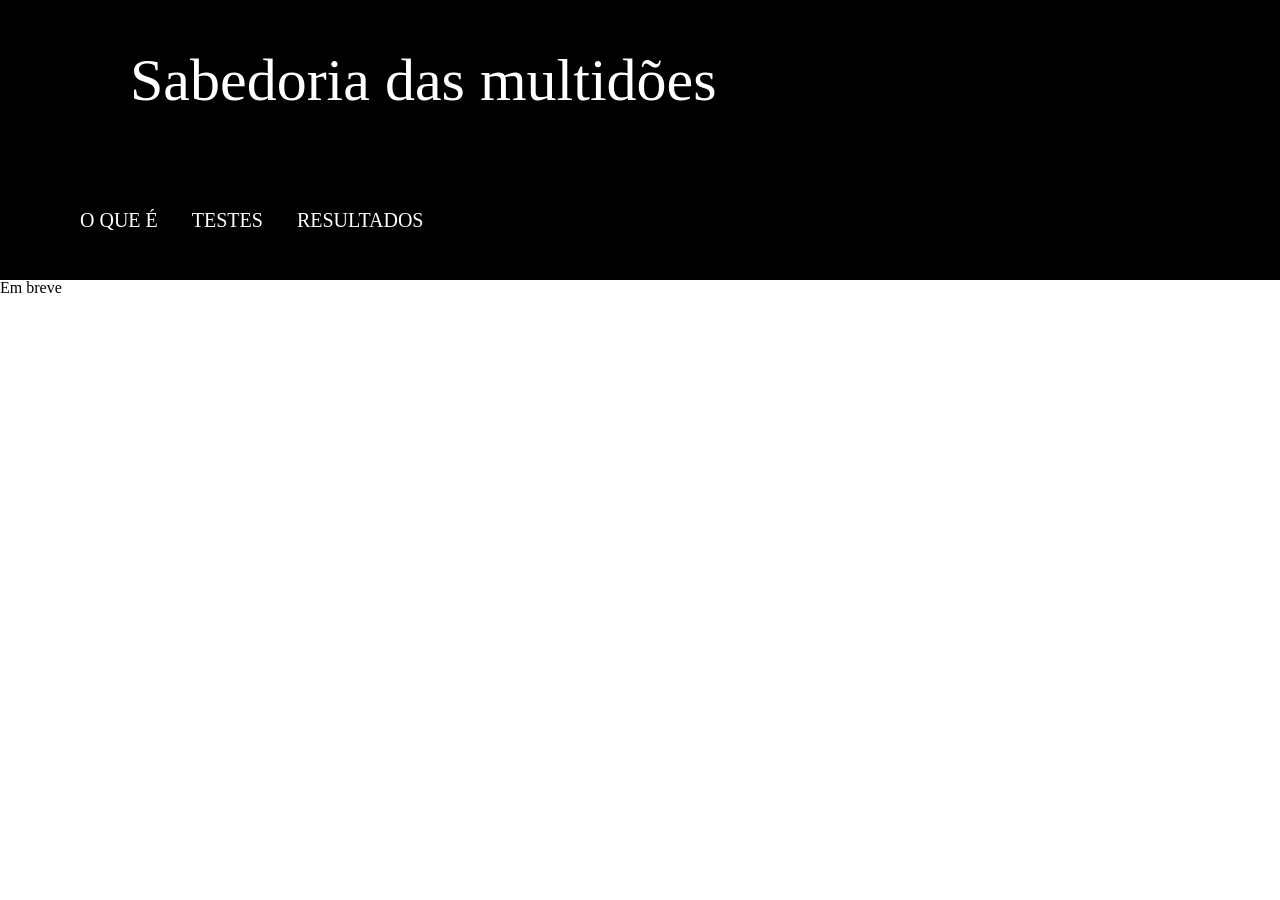
<file: index.html>
<!DOCTYPE html>
<html lang="pt-br">
<head>
    <meta charset="UTF-8">
    <meta http-equiv="X-UA-Compatible" content="IE=edge">
    <meta name="viewport" content="width=device-width, initial-scale=1.0">
    <title>Sabedoria das multidões</title>
    <link rel="icon" href="img/Logo Juh's Tech branca.png" type="image/x-icon">
    <link rel="stylesheet" href="css/reset.css">
    <link rel="stylesheet" href="css/style.css">
</head>

<body>
    <header>
        <div class="cabecalho">
            <h1 class="titulo">Sabedoria das multidões</h1>
        </div>

        <div class="cabecalho">
            <nav>
                <ul>
                    <li> <a href="index.html">O que é</a></li>
                    <li> <a href="testes.html">Testes</a></li>
                    <li> <a href="resultados.html">Resultados</a></li>
                </ul>
            </nav>
        </div>
    </header>

    <main>
        <p>Em breve</p>
    </main>
    
    <footer>
        <!-- <p>Feito por: Júlia Ribeiro</p> -->
    </footer>
</body>

</html>
</file>
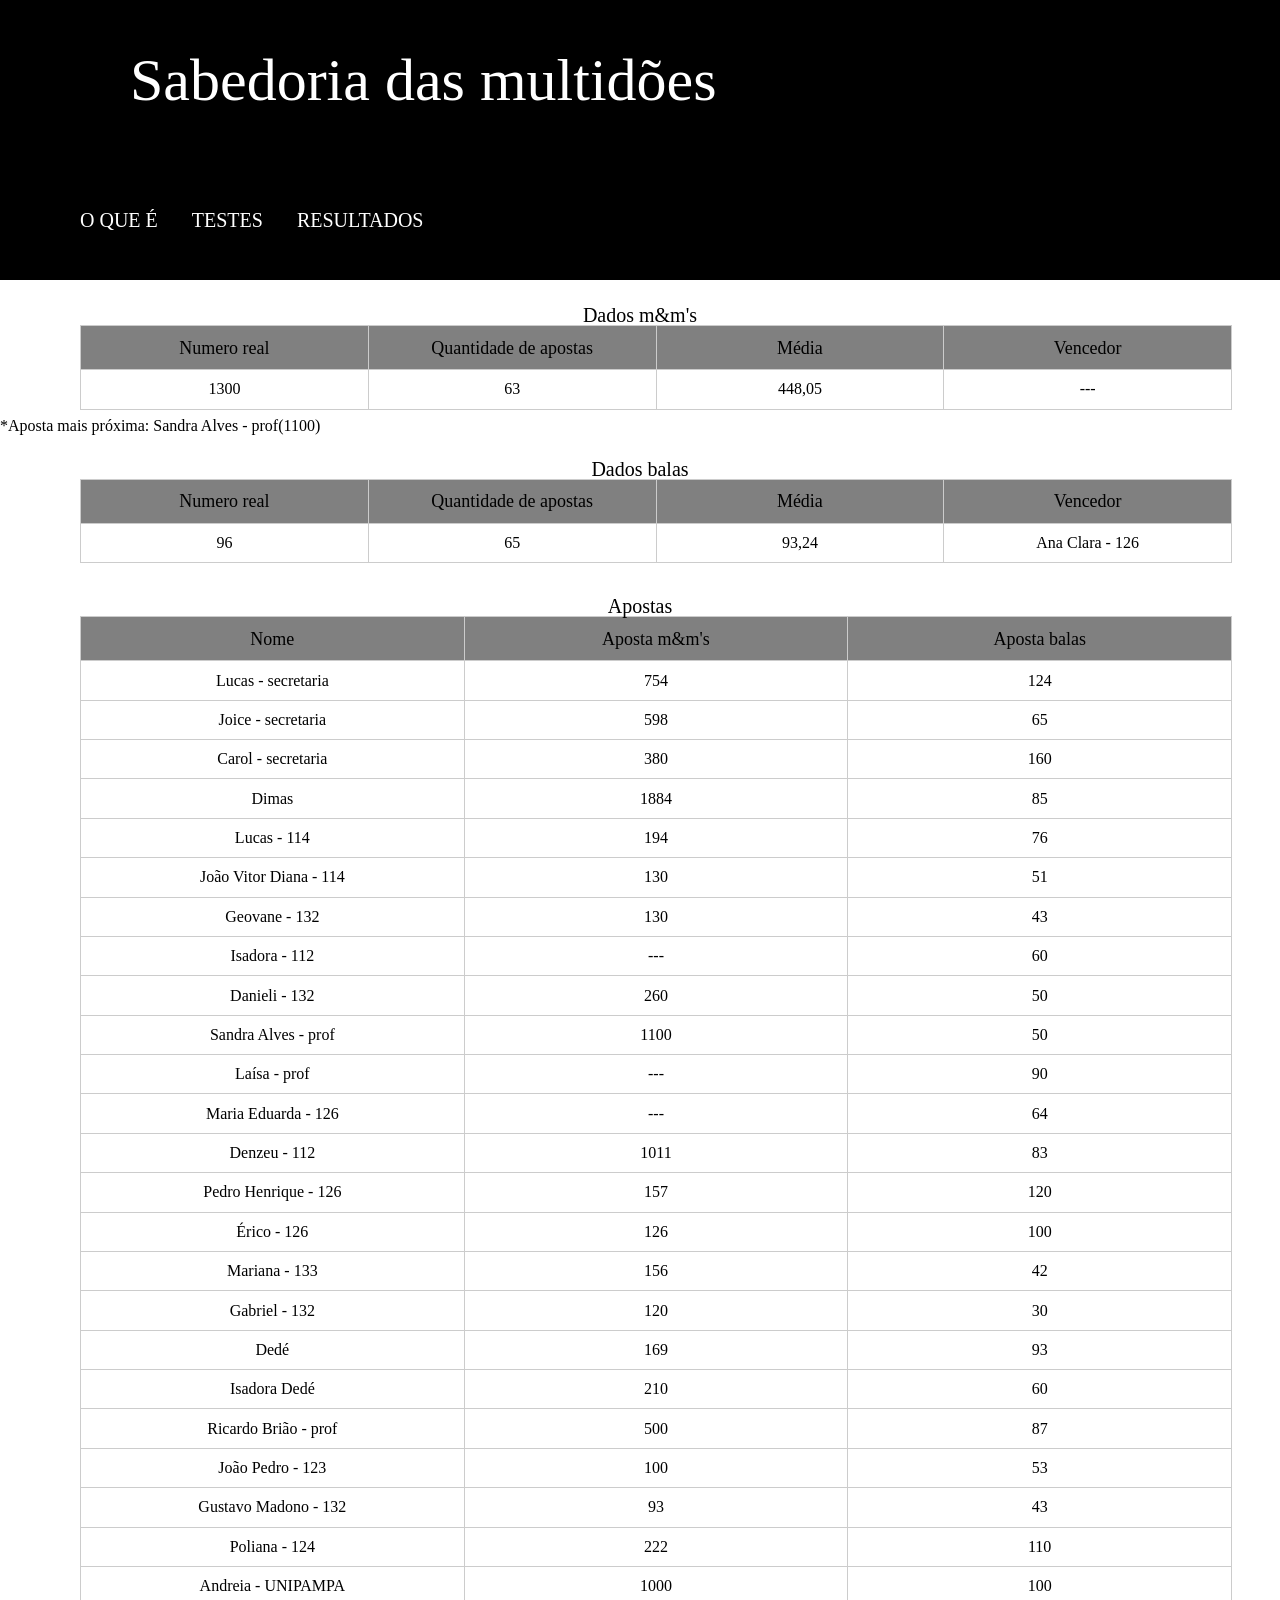
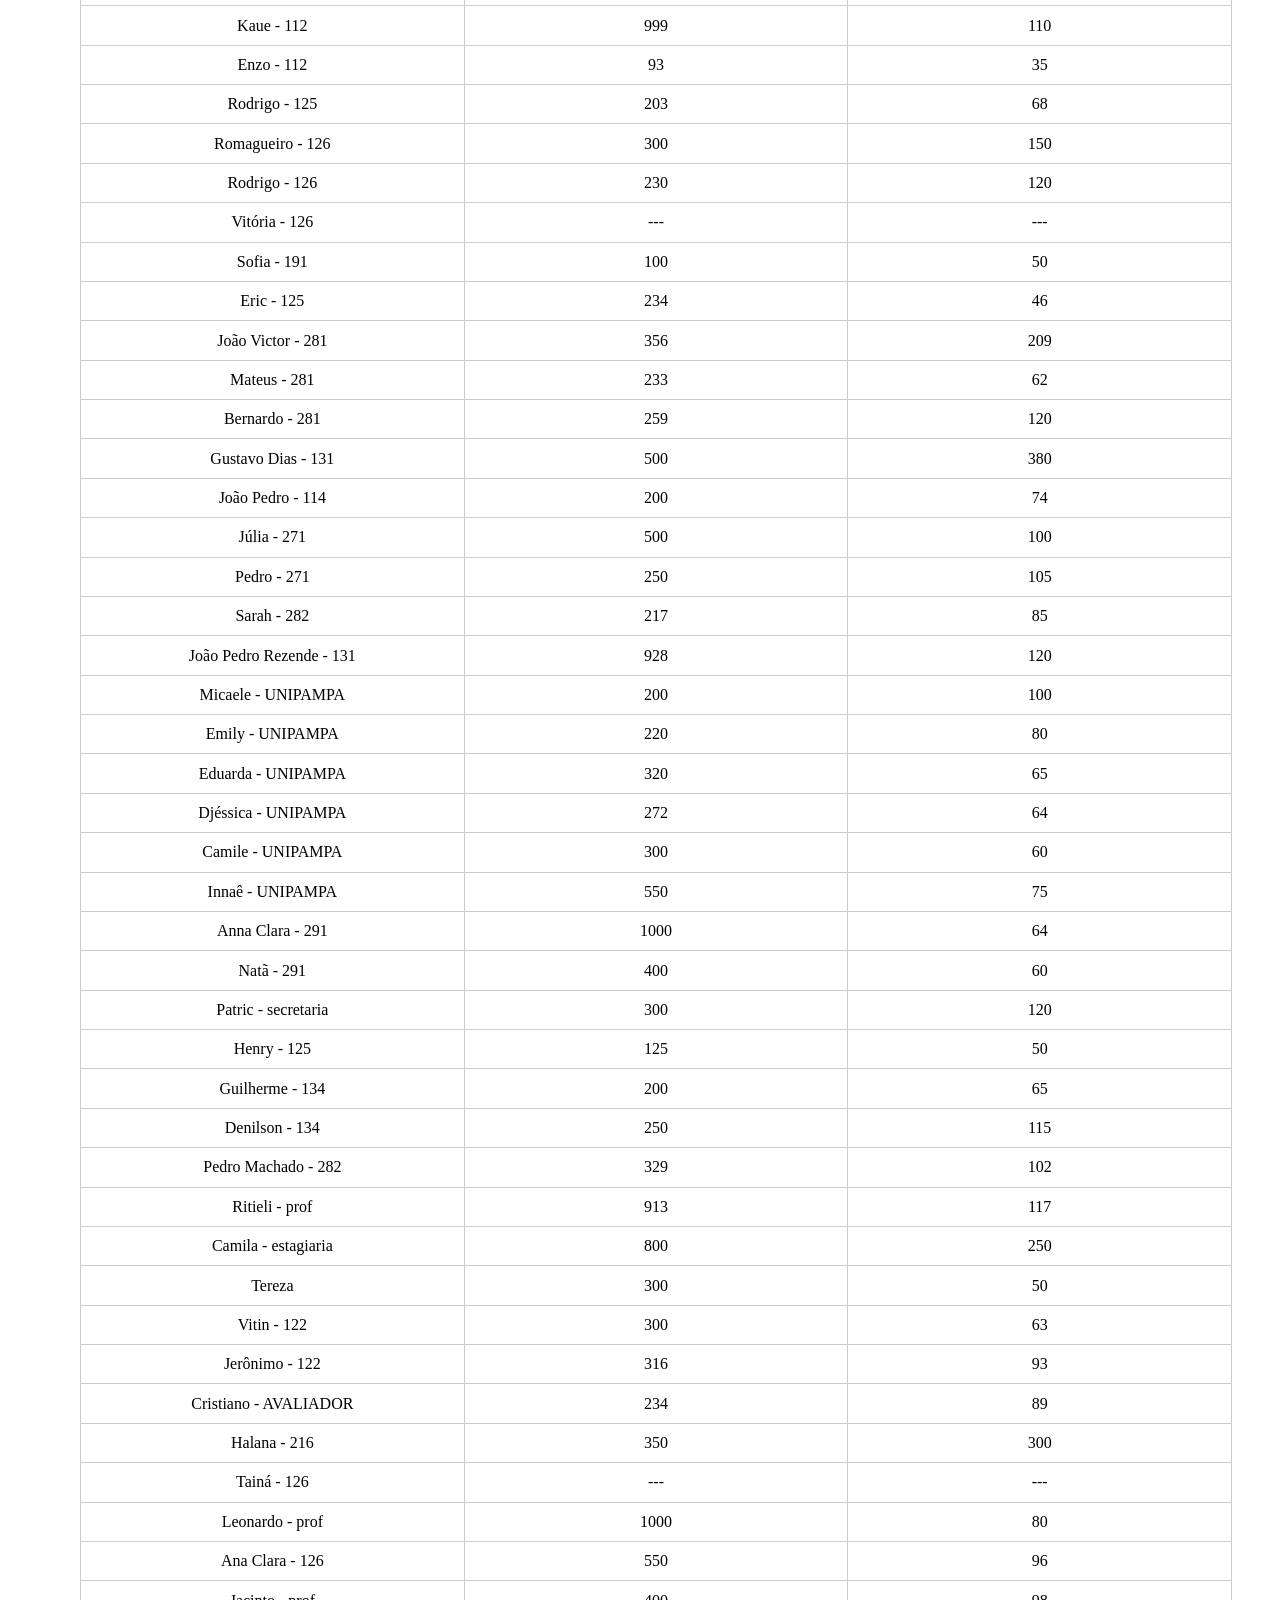
<file: resultados.html>
<!DOCTYPE html>
<html lang="pt-br">
<head>
    <meta charset="UTF-8">
    <meta http-equiv="X-UA-Compatible" content="IE=edge">
    <meta name="viewport" content="width=device-width, initial-scale=1.0">
    <title>Sabedoria das multidões - resultados</title>
    <link rel="icon" href="img/Logo Juh's Tech branca.png" type="image/x-icon">
    <link rel="stylesheet" href="css/reset.css">
    <link rel="stylesheet" href="css/style.css">
</head>

<body>
    <header>
        <div class="cabecalho">
            <h1 class="titulo">Sabedoria das multidões</h1>
        </div>

        <div class="cabecalho">
            <nav>
                <ul>
                    <li> <a href="index.html">O que é</a></li>
                    <li> <a href="testes.html">Testes</a></li>
                    <li> <a href="resultados.html">Resultados</a></li>
                </ul>
            </nav>
        </div>
    </header>

    <main>
        <div class="tabelas">
            <table id="tabela-m&m's">
                <h3 class="titulo-tabela">Dados m&m's</h3>
                <thead>
                    <tr>
                        <th>Numero real</th>
                        <th>Quantidade de apostas</th>
                        <th>Média</th>
                        <th>Vencedor</th>
                    </tr>
                </thead>
                <tbody id="info-tabela">
                        <td class="numero">1300</td>
                        <td class="aposta">63</td>
                        <td class="media">448,05</td>
                        <td class="Vencedor">---</td>
                </tbody>
            </table>
            <p>*Aposta mais próxima: Sandra Alves - prof(1100)</p>

            <table id="tabela-balas">
                <h3 class="titulo-tabela">Dados balas</h3>
                <thead>
                    <tr>
                        <th>Numero real</th>
                        <th>Quantidade de apostas</th>
                        <th>Média</th>
                        <th>Vencedor</th>
                    </tr>
                </thead>
                <tbody id="info-tabela">
                    <tr>
                        <td class="numero">96</td>
                        <td class="aposta">65</td>
                        <td class="media">93,24</td>
                        <td class="Vencedor">Ana Clara - 126</td>
                    </tr>
                </tbody>
            </table>

            <table id="tabela-apostas">
                <h3 class="titulo-tabela">Apostas</h3>
                <thead>
                    <tr>
                        <th>Nome</th>
                        <th>Aposta m&m's</th>
                        <th>Aposta balas</th>
                    </tr>
                </thead>
                <tbody id="info-tabela">
                    <tr> <td>Lucas - secretaria</td><td>754</td><td>124</td></tr>
                    <tr> <td>Joice - secretaria</td><td>598</td><td>65</td></tr>
                    <tr> <td>Carol - secretaria</td><td>380</td><td>160</td></tr>
                    <tr> <td>Dimas</td><td>1884</td><td>85</td></tr>
                    <tr> <td>Lucas - 114</td><td>194</td><td>76</td></tr>
                    <tr> <td>João Vitor Diana - 114</td><td>130</td><td>51</td></tr>
                    <tr> <td>Geovane - 132</td><td>130</td><td>43</td></tr>
                        <tr> <td>Isadora - 112</td><td>---</td><td>60</td></tr>
                    <tr> <td>Danieli - 132</td><td>260</td><td>50</td></tr>
                    <tr> <td>Sandra Alves - prof</td><td>1100</td><td>50</td></tr>
                        <tr> <td>Laísa - prof</td><td>---</td><td>90</td></tr>
                        <tr  ><td>Maria Eduarda - 126</td><td>---</td><td>64</td></tr>
                    <tr> <td>Denzeu - 112</td><td>1011</td><td>83</td></tr>
                    <tr> <td>Pedro Henrique - 126</td><td>157</td><td>120</td></tr>
                    <tr> <td>Érico - 126</td><td>126</td><td>100</td></tr>
                    <tr> <td>Mariana - 133</td><td>156</td><td>42</td></tr>
                    <tr> <td>Gabriel - 132</td><td>120</td><td>30</td></tr>
                    <tr> <td>Dedé</td><td>169</td><td>93</td></tr>
                    <tr> <td>Isadora Dedé</td><td>210</td><td>60</td></tr>
                    <tr> <td>Ricardo Brião - prof</td><td>500</td><td>87</td></tr>
                    <tr> <td>João Pedro - 123</td><td>100</td><td>53</td></tr>
                    <tr> <td>Gustavo Madono - 132</td><td>93</td><td>43</td></tr>
                    <tr> <td>Poliana - 124</td><td>222</td><td>110</td></tr>
                    <tr> <td>Andreia - UNIPAMPA</td><td>1000</td><td>100</td></tr>
                    <tr> <td>Kaue - 112</td><td>999</td><td>110</td></tr>
                    <tr> <td>Enzo - 112</td><td>93</td><td>35</td></tr>
                    <tr> <td>Rodrigo - 125</td><td>203</td><td>68</td></tr>
                    <tr> <td>Romagueiro - 126</td><td>300</td><td>150</td></tr>
                    <tr> <td>Rodrigo - 126</td><td>230</td><td>120</td></tr>
                        <tr> <td>Vitória - 126</td><td>---</td><td>---</td></tr>
                    <tr> <td>Sofia - 191</td><td>100</td><td>50</td></tr>
                    <tr> <td>Eric - 125</td><td>234</td><td>46</td></tr>
                    <tr> <td>João Victor - 281</td><td>356</td><td>209</td></tr>
                    <tr> <td>Mateus - 281</td><td>233</td><td>62</td></tr>
                    <tr> <td>Bernardo - 281</td><td>259</td><td>120</td></tr>
                    <tr> <td>Gustavo Dias - 131</td><td>500</td><td>380</td></tr>
                    <tr> <td>João Pedro - 114</td><td>200</td><td>74</td></tr>
                    <tr> <td>Júlia - 271</td><td>500</td><td>100</td></tr>
                    <tr> <td>Pedro - 271</td><td>250</td><td>105</td></tr>
                    <tr> <td>Sarah - 282</td><td>217</td><td>85</td></tr>
                    <tr> <td>João Pedro Rezende - 131</td><td>928</td><td>120</td></tr>
                    <tr> <td>Micaele - UNIPAMPA</td><td>200</td><td>100</td></tr>
                    <tr> <td>Emily - UNIPAMPA</td><td>220</td><td>80</td></tr>
                    <tr> <td>Eduarda - UNIPAMPA</td><td>320</td><td>65</td></tr>
                    <tr> <td>Djéssica - UNIPAMPA</td><td>272</td><td>64</td></tr>
                    <tr> <td>Camile - UNIPAMPA</td><td>300</td><td>60</td></tr>
                    <tr> <td>Innaê - UNIPAMPA</td><td>550</td><td>75</td></tr>
                    <tr> <td>Anna Clara - 291</td><td>1000</td><td>64</td></tr>
                    <tr> <td>Natã - 291</td><td>400</td><td>60</td></tr>
                    <tr> <td>Patric - secretaria</td><td>300</td><td>120</td></tr>
                    <tr> <td>Henry - 125</td><td>125</td><td>50</td></tr>
                    <tr> <td>Guilherme - 134</td><td>200</td><td>65</td></tr>
                    <tr> <td>Denilson - 134</td><td>250</td><td>115</td></tr>
                    <tr> <td>Pedro Machado - 282</td><td>329</td><td>102</td></tr>
                    <tr> <td>Ritieli - prof</td><td>913</td><td>117</td></tr>
                    <tr> <td>Camila - estagiaria</td><td>800</td><td>250</td></tr>
                    <tr> <td>Tereza</td><td>300</td><td>50</td></tr>
                    <tr> <td>Vitin - 122</td><td>300</td><td>63</td></tr>
                    <tr> <td>Jerônimo - 122</td><td>316</td><td>93</td></tr>
                    <tr> <td>Cristiano - AVALIADOR</td><td>234</td><td>89</td></tr>
                    <tr> <td>Halana - 216</td><td>350</td><td>300</td></tr>
                        <tr> <td>Tainá - 126<td>---</td></td><td>---</td></tr>
                    <tr> <td>Leonardo - prof</td><td>1000</td><td>80</td></tr>
                    <tr> <td>Ana Clara - 126</td><td>550</td><td>96</td></tr>
                    <tr> <td>Jacinto - prof</td><td>400</td><td>98</td></tr></tbody>
                </tbody>
            </table>
        </div>
    </main>
    
    <footer>
        <!-- <p>Feito por: Júlia Ribeiro</p> -->
    </footer>
</body>
</html>
</file>
<file: css/style.css>
/* Cabeçalho geral */
header {
    background: #000000;
    
}

.cabecalho {
	display: inline-block;
	padding: 50px;
}

.titulo {
	color: #ffffff;
	font-size: 60px;
	margin: 0 170px 0 80px;
}

nav li {
	display: inline;
	margin: 0 0 0 30px;
	font-size: 20px;
}
nav a {
	color: #ffffff;
	text-transform: uppercase;
	text-decoration: none;
}
nav a:hover {
	text-decoration: underline;
	color: aqua;
}

/*Index.html*/

/*Index.html*/

/*Tabelas*/
form {
	text-align: end;
    padding: 180px 650px 250px 0;
    font-size: 25px;
}
.form {
	margin: 20px 0 0 0;
}
.form input {
	padding: 4px 4px 4px 4px;
}
button {
	margin: 10px 0 0 0;
}

.titulo-tabela {
	font-size: 20px;
	text-align: center;
	padding-top: 25px;
}
table{
	width: 90%;
	margin-bottom : .5em;
	margin-left: 80px;
	table-layout: fixed;
}
th, td {
	padding: .7em;
	margin: 0;
	border: 1px solid #ccc;
	text-align: center;
}
th{
	font-size: 18px;
	background-color: gray;
}
/*Tabelas*/

.botao{
	text-align: end;
	margin: 0 75px 50px 0;
}
</file>
